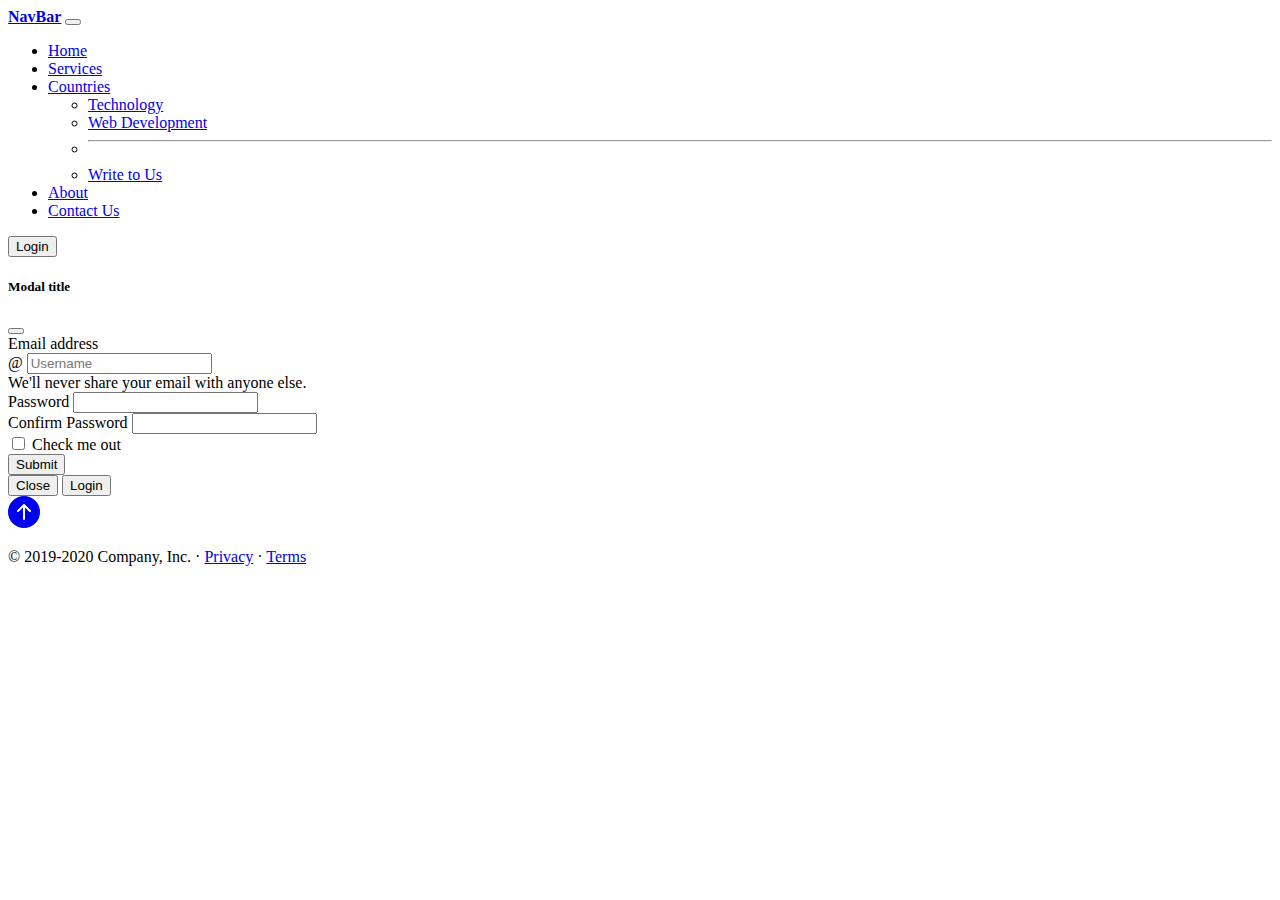
<file: about.html>
<!doctype html>
<html lang="en">

<head>
    <!-- Required meta tags -->
    <meta charset="utf-8">
    <meta name="viewport" content="width=device-width, initial-scale=1">

    <!-- Bootstrap CSS -->
    <link href="https://cdn.jsdelivr.net/npm/bootstrap@5.0.0-beta1/dist/css/bootstrap.min.css" rel="stylesheet"
        integrity="sha384-giJF6kkoqNQ00vy+HMDP7azOuL0xtbfIcaT9wjKHr8RbDVddVHyTfAAsrekwKmP1" crossorigin="anonymous">
    <link rel="stylesheet" href="style.css">
    <title>About | NavBar</title>
</head>

<body>

    <!--navabar///-->
    <nav class="navbar sticky-top navbar-expand-lg navbar-light bg-light">
        <div class="container-fluid">
            <a class="navbar-brand" href="#"><strong>NavBar</strong></a>
            <button class="navbar-toggler" type="button" data-bs-toggle="collapse"
                data-bs-target="#navbarSupportedContent" aria-controls="navbarSupportedContent" aria-expanded="false"
                aria-label="Toggle navigation">
                <span class="navbar-toggler-icon"></span>
            </button>
            <div class="collapse navbar-collapse" id="navbarSupportedContent">
                <ul class="navbar-nav me-auto mb-2 mb-lg-0">
                    <li class="nav-item mx-2">
                        <a class="nav-link active" aria-current="page" href="/">Home</a>
                    </li>

                    <li class="nav-item mx-2">
                        <a class="nav-link" href="/services.html">Services</a>
                    </li>

                    <li class="nav-item dropdown mx-2">
                        <a class="nav-link dropdown-toggle" href="#" id="navbarDropdown" role="button"
                            data-bs-toggle="dropdown" aria-expanded="false">
                            Countries
                        </a>
                        <ul class="dropdown-menu" aria-labelledby="navbarDropdown">
                            <li><a class="dropdown-item" href="#">Technology</a></li>
                            <li><a class="dropdown-item" href="#">Web Development</a></li>
                            <li>
                                <hr class="dropdown-divider">
                            </li>
                            <li><a class="dropdown-item" href="#">Write to Us</a></li>
                        </ul>
                    </li>

                    <li class="nav-item mx-2">
                        <a class="nav-link" href="/about.html">About</a>
                    </li>

                    <li class="nav-item mx-2">
                        <a class="nav-link" href="/contact.html">Contact Us</a>
                    </li>
                </ul>

            </div>
        </div>
    </nav>

    <!--Modal Testing -->
    <div class="container my-5 d-flex justify-content-center align-items-center">
        <button class="btn btn-outline-dark" data-bs-toggle="modal" data-bs-target="#LoginModal">
            Login
        </button>
    </div>

    <!-- Modal -->
    <div class="modal fade" id="LoginModal" tabindex="-1" aria-labelledby="exampleModalLabel" aria-hidden="true">
        <div class="modal-dialog">
            <div class="modal-content">
                <div class="modal-header">
                    <h5 class="modal-title" id="exampleModalLabel">Modal title</h5>
                    <button type="button" class="btn-close" data-bs-dismiss="modal" aria-label="Close"></button>
                </div>
                <div class="modal-body">
                    <form>
                        <div class="mb-3">
                            <label for="exampleInputEmail1" class="form-label">Email address</label>
                            <div class="input-group flex-nowrap">
                                
                                <span class="input-group-text" id="addon-wrapping">@</span>
                                <input type="text" class="form-control" placeholder="Username" aria-label="Username"
                                    aria-describedby="addon-wrapping">
                            </div>
                            <div id="emailHelp" class="form-text">We'll never share your email with anyone else.</div>
                        </div>
                        <div class="mb-3">
                            <label for="exampleInputPassword1" class="form-label">Password</label>
                            <input type="password" class="form-control" id="exampleInputPassword1">
                        </div>
                        <div class="mb-3">
                            <label for="cexampleInputPassword1" class="form-label">Confirm Password</label>
                            <input type="password" class="form-control" id="cexampleInputPassword1">
                        </div>
                        <div class="mb-3 form-check">
                            <input type="checkbox" class="form-check-input" id="exampleCheck1">
                            <label class="form-check-label" for="exampleCheck1">Check me out</label>
                        </div>
                        <button type="submit" class="btn btn-primary">Submit</button>
                    </form>
                </div>
                <div class="modal-footer">
                    <button type="button" class="btn btn-secondary" data-bs-dismiss="modal">Close</button>
                    <button type="button" class="btn btn-primary">Login</button>
                </div>
            </div>
        </div>
    </div>


    <!--footer-->
    <footer class="container mb-5">
        <a href="#" >
            <svg class="float-end" xmlns="http://www.w3.org/2000/svg" width="32" height="32" fill="currentColor"
                viewBox="0 0 16 16">
                <path
                    d="M16 8A8 8 0 1 0 0 8a8 8 0 0 0 16 0zm-7.5 3.5a.5.5 0 0 1-1 0V5.707L5.354 7.854a.5.5 0 1 1-.708-.708l3-3a.5.5 0 0 1 .708 0l3 3a.5.5 0 0 1-.708.708L8.5 5.707V11.5z" />
            </svg>
        </a>
        <p>© 2019-2020 Company, Inc. · <a href="#">Privacy</a> · <a href="#">Terms</a></p>
    </footer>
    
    <script src="https://cdn.jsdelivr.net/npm/bootstrap@5.0.0-beta1/dist/js/bootstrap.bundle.min.js"
        integrity="sha384-ygbV9kiqUc6oa4msXn9868pTtWMgiQaeYH7/t7LECLbyPA2x65Kgf80OJFdroafW"
        crossorigin="anonymous"></script>
</body>

</html>
</file>
<file: style.css>
.navbar-nav {
    margin-left: auto;
}

.featurette-divider {
    margin: 5rem 0;
}

.bd-placeholder-img {
    font-size: 1.125rem;
    text-anchor: middle;
    -webkit-user-select: none;
    -moz-user-select: none;
    user-select: none;
}

@media (min-width: 768px) {
    .bd-placeholder-img-lg {
        font-size: 3.5rem;
    }
}

.featurette {
    padding-top: 120px;
    /* Vertically center images part 1: add padding above and below text. */
    overflow: hidden;
    /* Vertically center images part 2: clear their floats. */
}

.featurette-heading {
    font-weight: 500;
    line-height: 1;
    /* rtl:remove */
    letter-spacing: -.05rem;
}
</file>
